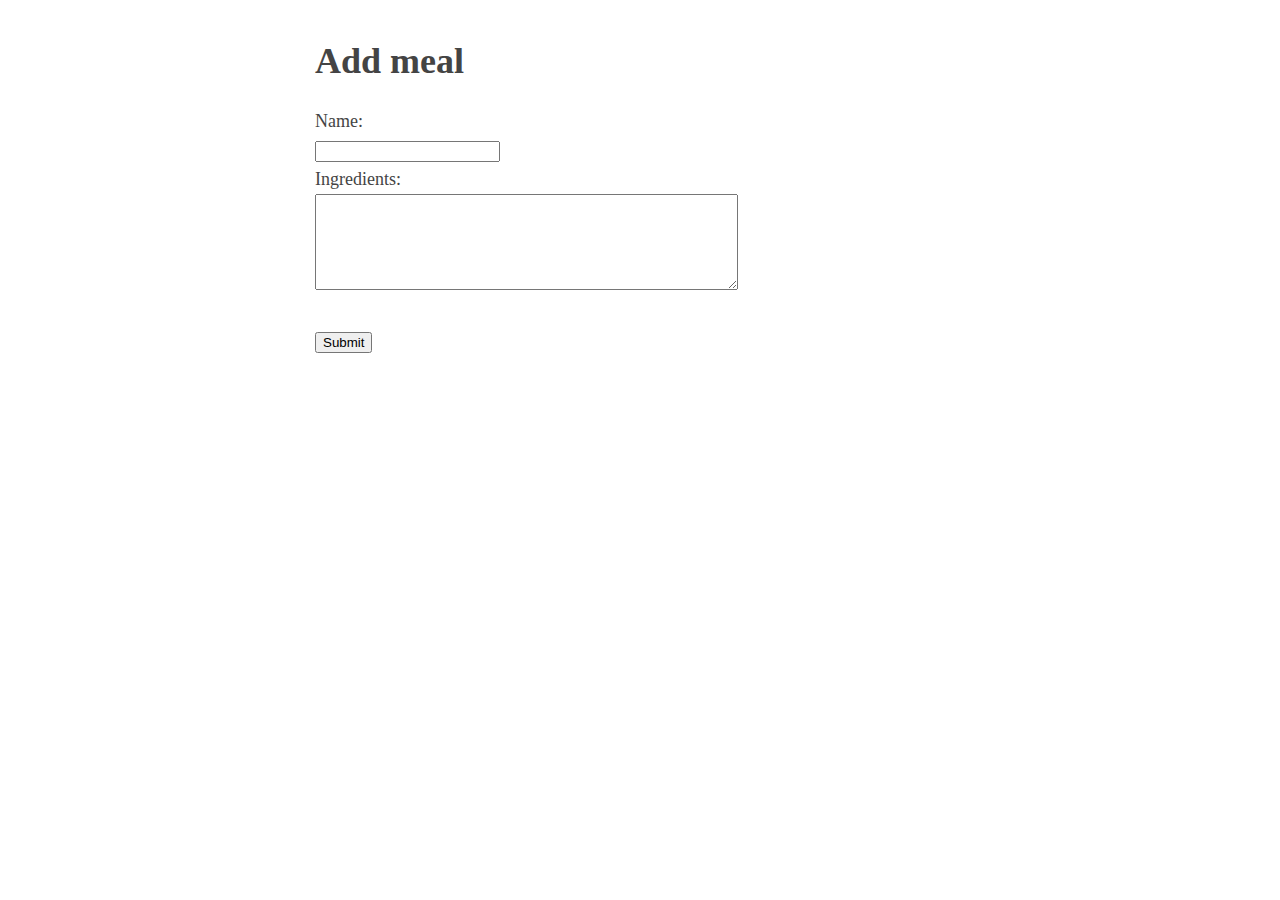
<file: website/addmeal.html>
<!DOCTYPE html>
<html>
<head>
    <meta charset="utf-8">
    <meta name="viewport" content="width=device-width, initial-scale=1">
    <title>Home Server</title>
    <link rel="stylesheet" type="text/css" href="style.css">
</head>
<body>

<h1>Add meal</h1>


<label for="name">Name:</label><br>
<input type="text" id="name"><br>
<label for="ingredients">Ingredients:</label><br>
<textarea id="ingredients" rows="6" cols="50"></textarea><br><br>
<input type="button" value="Submit" onclick="doThing();">

<script>

const nameInput = document.getElementById('name');
const ingredientsInput = document.getElementById('ingredients');

const doThing = () => {
    // TODO: Do some input validation.
    (async () => {
        const rawResponse = await fetch('/api/addmeal', {
            method: 'POST',
            headers: {
                'Accept': 'application/json',
                'Content-Type': 'application/json'
            },
            body: JSON.stringify({
                name: nameInput.value,
                ingredients: ingredientsInput.value
            })
        });
        const content = await rawResponse.json();

        console.log(content);
    })()
}



</script>

</body>
</file>
<file: website/style.css>
body{
    margin: 40px auto;
    max-width: 650px;
    line-height: 1.6;
    font-size: 18px;
    color: #444;
    padding: 0 10px;
}

h1, h2, h3{
    line-height:1.2
}
</file>
